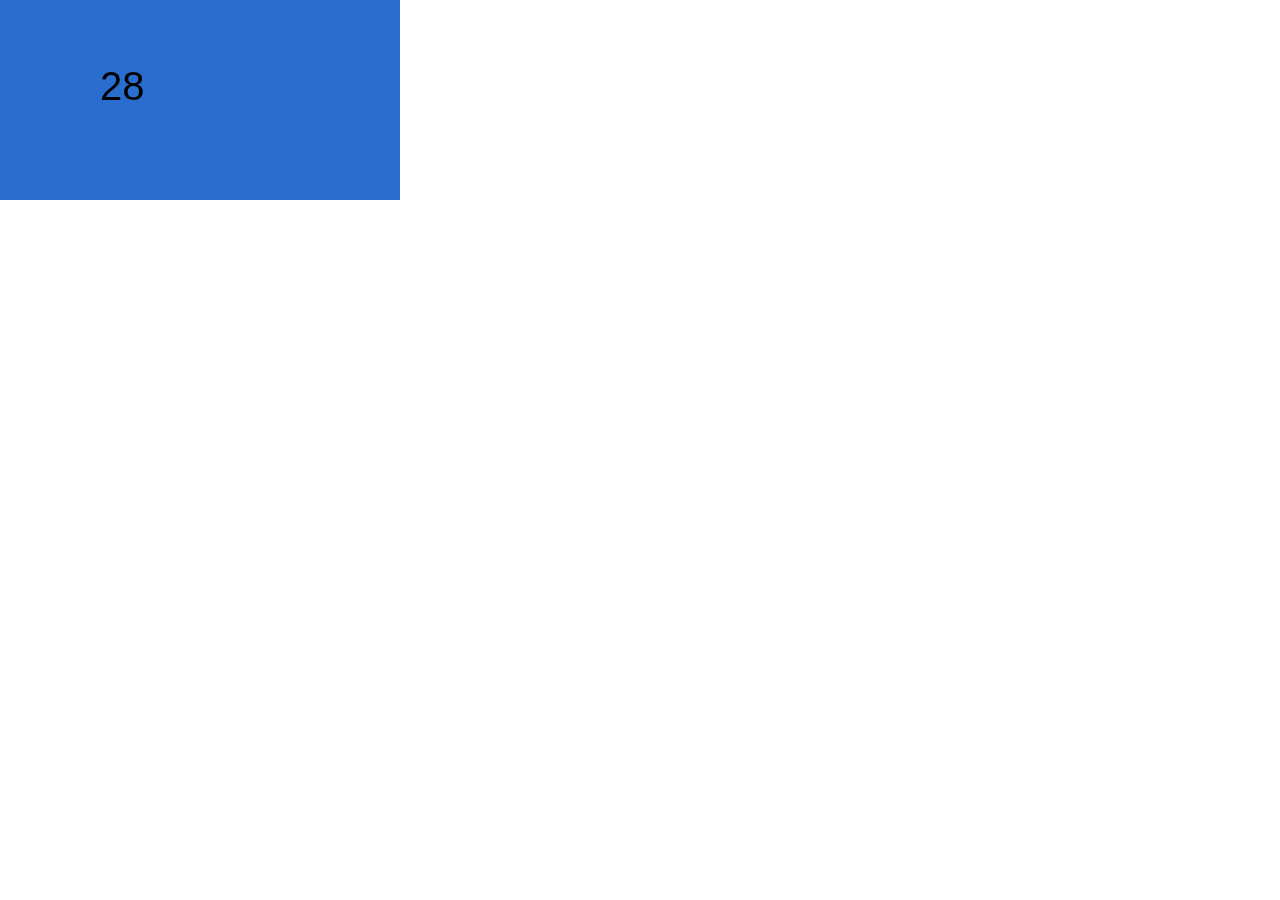
<file: second/index.html>
<html>
<head>
  <meta charset="utf-8">
  <meta name="viewport" content="width=device-width, initial-scale=1.0">

  <!-- PLEASE NO CHANGES BELOW THIS LINE (UNTIL I SAY SO) -->
  <script language="javascript" type="text/javascript" src="libraries/p5.min.js"></script>
  <script language="javascript" type="text/javascript" src="second.js"></script>
  <!-- OK, YOU CAN MAKE CHANGES BELOW THIS LINE AGAIN -->

  <!-- This line removes any default padding and style.
       You might only need one of these values set. -->
  <style> body { padding: 0; margin: 0; } </style>
</head>

<body>
</body>
</html>
</file>
